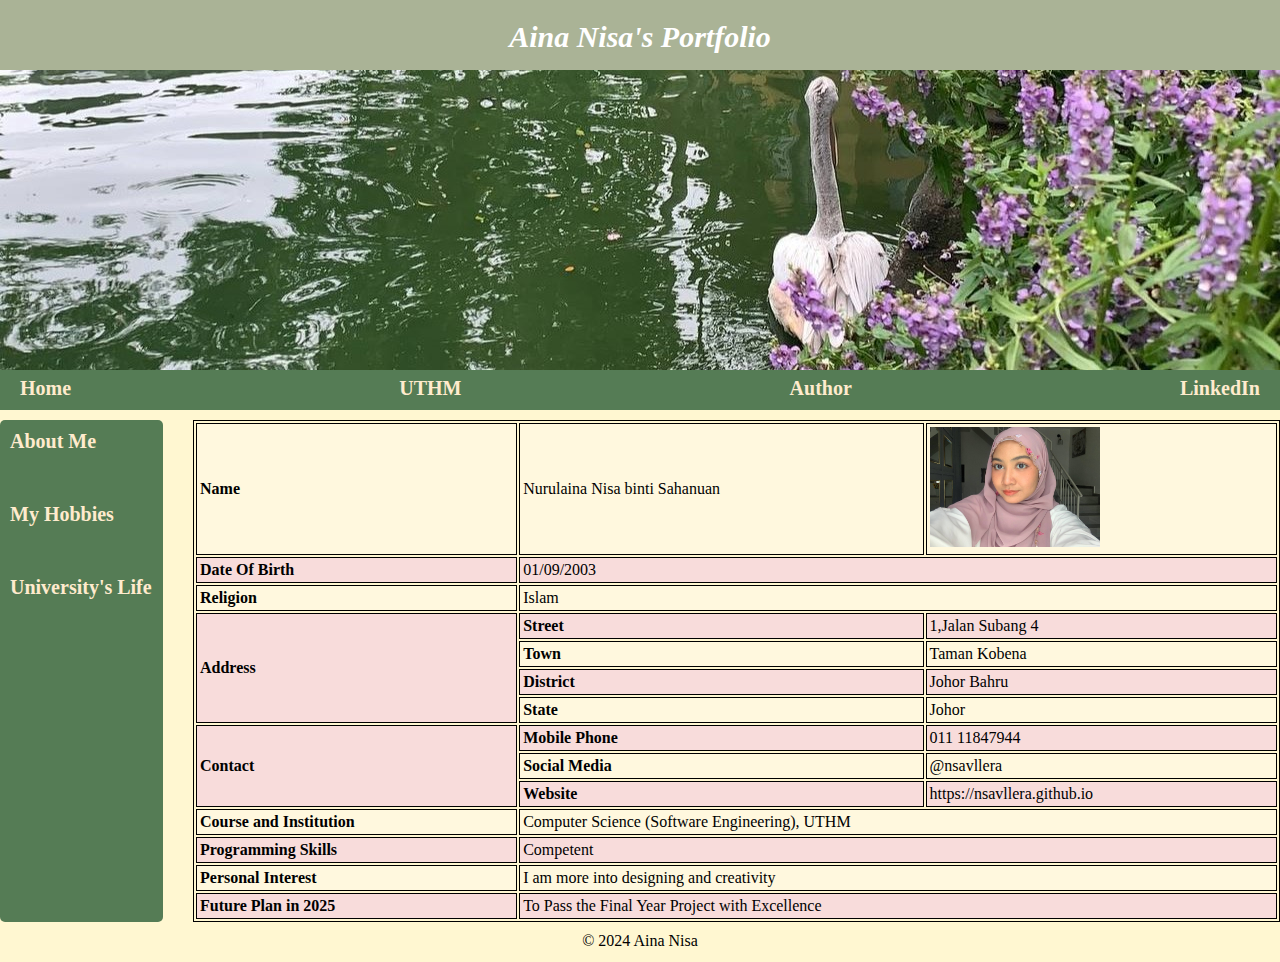
<file: aboutme.html>
<!DOCTYPE html>
<html lang="en">
<head>
    <meta charset="UTF-8">
    <meta name="viewport" content="width=device-width, initial-scale=1.0">
    <title>Aina's Blog</title>
    <link rel="stylesheet" href="style.css">

    <style>
         * {
            margin:0px;
            padding:0px;
            box-sizing: border-box;
        }

      
        .container{
            display: flex;
            flex-direction: column;
            min-height: 900px;
            width: 100%;
        }

        .logo {
            display: flex;
            flex-direction: row;
            min-height: 70px;
            width: 100%;
            background-color: rgb(170, 179, 150);
            justify-content: center;
        }

        .logo h1{
            margin-top: 20px;
            font-size: 30px;
        }

        .header {
            display:flex;
            flex-direction: row;
            max-height:300px;
            width: 100%;
            margin-top: 0px;
        
        }

        .header img {
            width: 100%;
            height: auto;
            object-fit:cover; 
        }

        .navigation {
            display: flex;
            flex-direction: row;
            min-height: 40px;
            width: 100%;
            background-color:rgb(85, 124, 85);
            justify-content: space-between;
        
        }

        
        .navigation a {
            margin-top: 7px;
            margin-left: 20px;
            margin-right: 20px;
            text-decoration: none; 
            font-family:'Times New Roman', Times, serif;
            font-weight: bold;
            font-size: 20px;
            color: blanchedalmond;
        }

        .side-bar{

            display: flex;
            flex-direction: column;
            background-color: rgb(85, 124, 85);
            flex-basis: 15%;
            gap: 40px;
            border-radius: 5px;
            
        }

        .side-bar a{
            margin-left: 10px;
            margin-top: 10px;
            text-decoration: none; 
            color: inherit;
            font-family:'Times New Roman', Times, serif;
            font-weight: bold;
            font-size: 20px;
            color: blanchedalmond;
        }

        .footer{
            display: flex;
            flex-direction: row;
            min-height: 30px;
            width: 100%;
            margin-top: 10px;
            justify-content: center;
        }

        body {
            background-color:  rgb(255, 247, 209);
        }

        .content{
            
            display: flex;
            flex-direction:row;
            min-height: 500px;
            width: 100%;
            background-color: rgb(255, 247, 209);
            margin-top: 10px;

        }


    </style>

</head>
<body>

    <div class="container">
        <div class="logo">
            <h1>Aina Nisa's Portfolio</h1>
        </div>
        <div class="header">
            <img src="nav.jpg" alt="">
        </div>
        <div class="navigation">
            <a href="layout.html">Home</a>  
            <a href="https://www.uthm.edu.my/en/">UTHM</a> 
            <a href="https://author.uthm.edu.my/">Author</a> 
            <a href="https://my.linkedin.com/in/nurulaina-nisa-2a86a8253">LinkedIn</a>
        </div>

        <div class="content">
            <div class="side-bar">
                <a href="aboutme.html">About Me</a> 
                <a href="hobbies.html">My Hobbies</a> 
                <a href="uni.html">University's Life</a> 
            </div>
                <table style="width: 100%;">
                    <tr>
                        <th>Name</th>
                        <td>Nurulaina Nisa binti Sahanuan</td>
                        <td><img src="example.jpg"
                            style="height: 120px; width: 170px;"></td>
                    </tr>
                    <tr>
                        <th>Date Of Birth</th>
                        <td colspan="2">01/09/2003</td>
                    </tr>
                    <tr>
                        <th>Religion</th>
                        <td colspan="2">Islam</td>
                    </tr>
                    <tr >
                        <th rowspan="4">Address</th>
                        <th>Street</th>
                        <td>1,Jalan Subang 4</td>   
                    </tr>
                    <tr>
                        <th>Town</th>
                        <td>Taman Kobena</td>
                    </tr>
                    <tr>
                        <th>District</th>
                        <td>Johor Bahru</td>
                    </tr>
                    <tr>
                        <th>State</th>
                        <td>Johor</td>
                    </tr>
                    <tr>
                        <th rowspan="3">Contact</th>
                        <th>Mobile Phone</th>
                        <td>011 11847944</td>
                    </tr>
                    <tr>
                        <th>Social Media</th>
                        <td>@nsavllera</td>
                    </tr>
                    <tr>
                        <th>Website</th>
                        <td>https://nsavllera.github.io</td>
                    </tr>
                    <tr>
                        <th>Course and Institution</th>
                        <td colspan="2">Computer Science (Software Engineering), UTHM</td>
                    </tr>
                    <tr>
                        <th>Programming Skills</th>
                        <td colspan="2">Competent</td>
                    </tr>
                    <tr>
                        <th>Personal Interest</th>
                        <td colspan="2">I am more into designing and creativity</td>
                    </tr>
                    <tr>
                        <th>Future Plan in 2025</th>
                        <td colspan="2">To Pass the Final Year Project with Excellence</td>
                    </tr>
            
                </table>
        </div>
        
        <div class="footer">
            &copy 2024 Aina Nisa
        </div>

    </div>
    
</body>
</html>
</file>
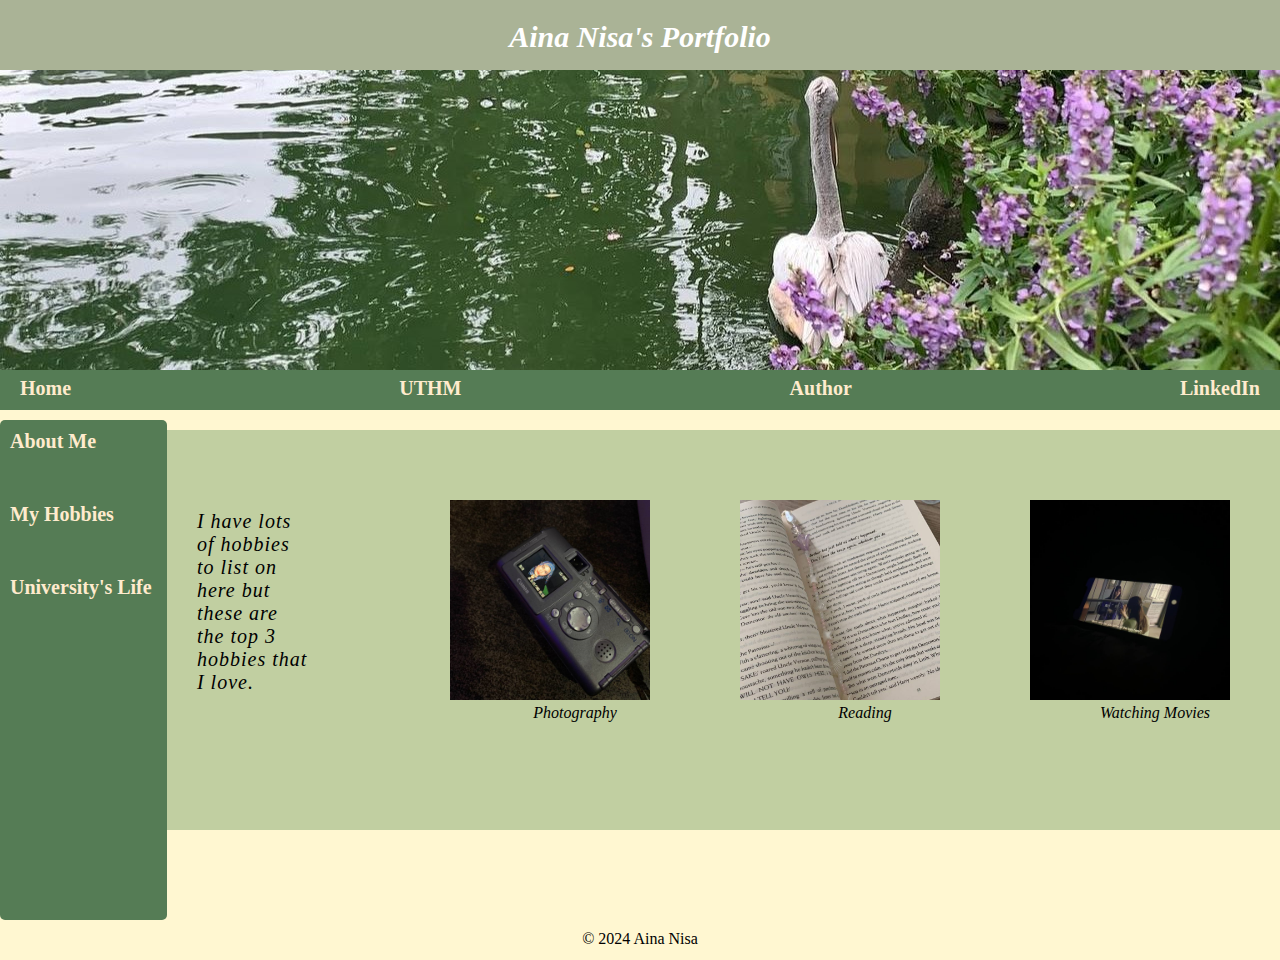
<file: hobbies.html>
<!DOCTYPE html>
<html lang="en">
<head>
    <meta charset="UTF-8">
    <meta name="viewport" content="width=device-width, initial-scale=1.0">
    <title>Aina's Blog</title>
    <link rel="stylesheet" href="style.css">

    <style>
         * {
            margin:0px;
            padding:0px;
            box-sizing: border-box;
        }

      
        .container{
            display: flex;
            flex-direction: column;
            min-height: 900px;
            width: 100%;
        }

        .logo {
            display: flex;
            flex-direction: row;
            min-height: 70px;
            width: 100%;
            background-color: rgb(170, 179, 150);
            justify-content: center;
        }

        .logo h1{
            margin-top: 20px;
            font-size: 30px;
        }

        .header {
            display:flex;
            flex-direction: row;
            max-height:300px;
            width: 100%;
            margin-top: 0px;
        
        }

        .header img {
            width: 100%;
            height: auto;
            object-fit:cover; 
        }

        .navigation {
            display: flex;
            flex-direction: row;
            min-height: 40px;
            width: 100%;
            background-color:rgb(85, 124, 85);
            justify-content: space-between;
        
        }

        
        .navigation a {
            margin-top: 7px;
            margin-left: 20px;
            margin-right: 20px;
            text-decoration: none; 
            font-family:'Times New Roman', Times, serif;
            font-weight: bold;
            font-size: 20px;
            color: blanchedalmond;
        }

        .side-bar{
            display: flex;
            flex-direction: column;
            background-color: rgb(85, 124, 85);
            flex-basis: 15%;
            gap: 40px;
            border-radius: 5px;
            
        }

        .side-bar a{
            margin-left: 10px;
            margin-top: 10px;
            text-decoration: none; 
            color: inherit;
            font-family:'Times New Roman', Times, serif;
            font-weight: bold;
            font-size: 20px;
            color: blanchedalmond;
        }

        .footer{
            display: flex;
            flex-direction: row;
            min-height: 30px;
            width: 100%;
            margin-top: 10px;
            justify-content: center;
        }

        body {
            background-color:  rgb(255, 247, 209);
        }

        .content{
            
            display: flex;
            flex-direction:row;
            min-height: 500px;
            width: 100%;
            background-color: rgb(255, 247, 209);
            margin-top: 10px;

        }

        .hobbies {
            display: flex;
            gap: 40px;
            flex-direction: row;
            max-height: 400px;
            width: 100%;
            background-color:  rgb(193, 207, 161);
            margin-top: 10px;
            justify-content:right;
        }

        .hobby-item {
            text-align: center;
            margin-bottom: 10px;
            font-style: italic;
        }

        .hobbies img {
            height: 200px;
            width: 200px;
            margin-top: 70px;
            margin-right: 50px;
        }
        
        .hobbies p{
            font-size: 20px;
            margin-top: 80px;
            margin-right: 100px;
            margin-left: 30px;
            font-style: italic;
        }

       
       

    </style>

</head>
<body>

    <div class="container">
        <div class="logo">
            <h1>Aina Nisa's Portfolio</h1>
        </div>
        <div class="header">
            <img src="nav.jpg" alt="">
        </div>
        <div class="navigation">
            <a href="layout.html">Home</a> 
            <a href="https://www.uthm.edu.my/en/">UTHM</a> 
            <a href="https://author.uthm.edu.my/">Author</a> 
            <a href="https://my.linkedin.com/in/nurulaina-nisa-2a86a8253">LinkedIn</a>
        </div>

        <div class="content">
            <div class="side-bar">
                <a href="aboutme.html">About Me</a> 
                <a href="hobbies.html">My Hobbies</a> 
                <a href="uni.html">University's Life</a> 
            </div>
            <div class="hobbies">
                <p>I have lots of hobbies to list on here but these are the top 3 hobbies that I love.</p>
                <figure class="hobby-item">
                    <img src="photography.jpg" alt="Photography">
                    <figcaption>Photography</figcaption>
                </figure>
                <figure class="hobby-item">
                    <img src="reading.jpg" alt="Reading">
                    <figcaption>Reading</figcaption>
                </figure>
                <figure class="hobby-item">
                    <img src="movie.jpg" alt="Watching Movies">
                    <figcaption>Watching Movies</figcaption>
                </figure>
                
            </div>
        </div>
        <div class="footer">
            &copy 2024 Aina Nisa
        </div>
        
      
    </div>
    
</body>
</html>
</file>
<file: style.css>
table, th, td{
        border: 1px solid black;
        
    }
    th, td {
        padding: 3px;
        text-align: left;
    }
    table{
        margin-left: 30px;
        width: 100%;
    }

    h1{
        
        font-family:'Times New Roman', Times, serif;
        font-style: italic;
        color:rgb(255, 255, 255);

    }

    h2{
        
        font-family: 'Times New Roman', Times, serif;
        color: rgb(255, 255, 255);
        letter-spacing: 3px;
        font-style:italic;
    }

    p {
        font-family: 'Times New Roman', Times, serif;
        color: black;
        letter-spacing: 1px;
    }
  
    tr:nth-child(even) {
    background-color: rgba(244, 207, 224, 0.679);}

    tr:nth-child(odd) {
  background-color: rgba(254, 249, 242, 0.4);
}
</file>
